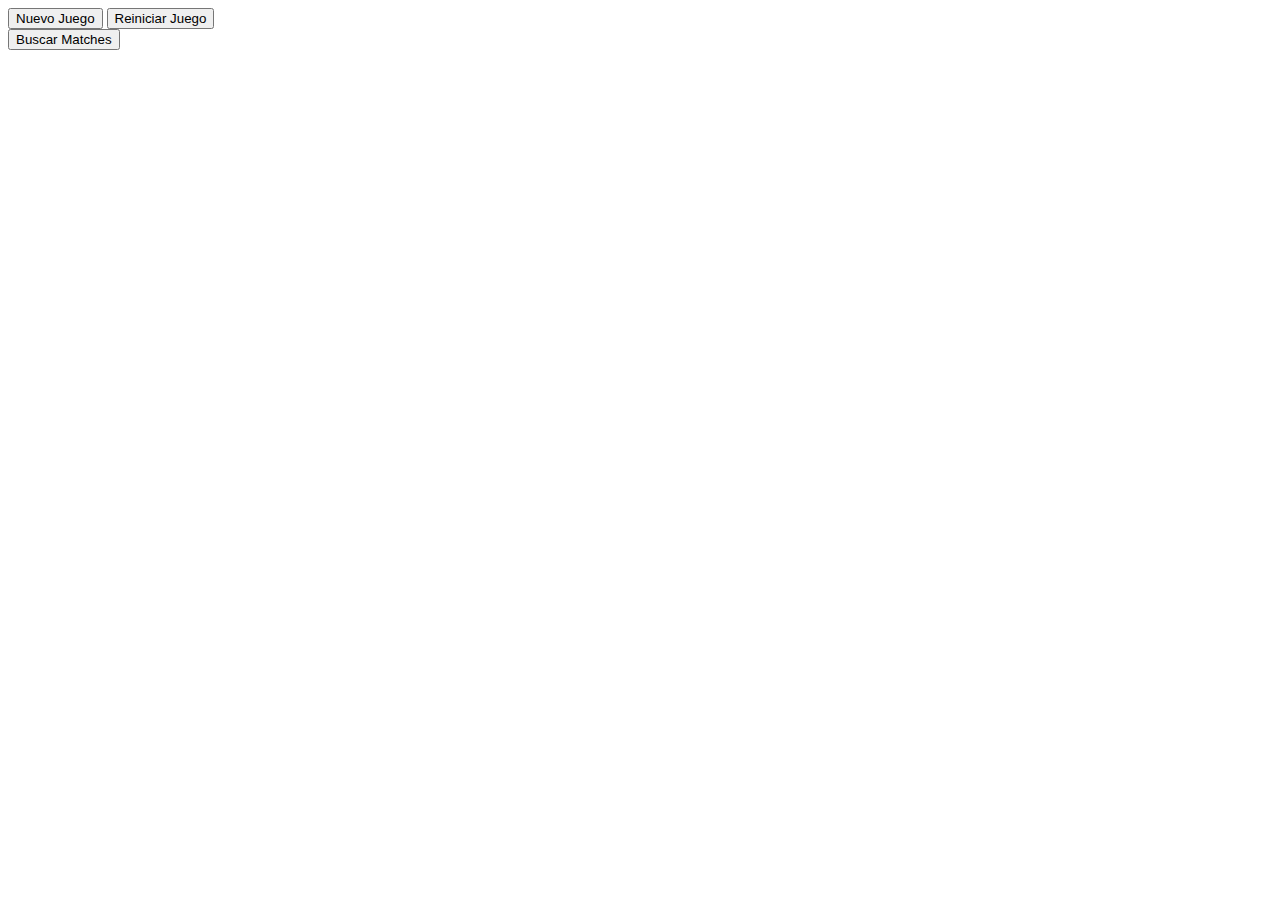
<file: index.html>
<!DOCTYPE html>
<html lang="es">

<head>
    <link rel="stylesheet" href="style.css">
    <meta charset="UTF-8">
    <meta name="viewport" content="width=device-width, initial-scale=1.0">
    <title>Juego</title>
</head>
<button id="nuevo-juego">Nuevo Juego</button>
<button id="reiniciar-juego">Reiniciar Juego</button>
<button id="facil" class="ocultar">Facil</button>
<button id="medio" class="ocultar">Medio</button>
<button id="dificil" class="ocultar">Dificil</button>

<div class="grilla">
</div>

<button id="buscar-matches">Buscar Matches</button>

<body>

    <script src="main.js"></script>
</body>

</html>
</file>
<file: style.css>
.grilla {
  display: flex;
  flex-wrap: wrap;
}

.grilla > div {
  width: 50px;
  height: 50px;
  border: 1px solid black;
  box-sizing: border-box;
  display: flex;
  justify-content: center;
  align-items: center;
}
.ocultar {
  display: none;
}
</file>
